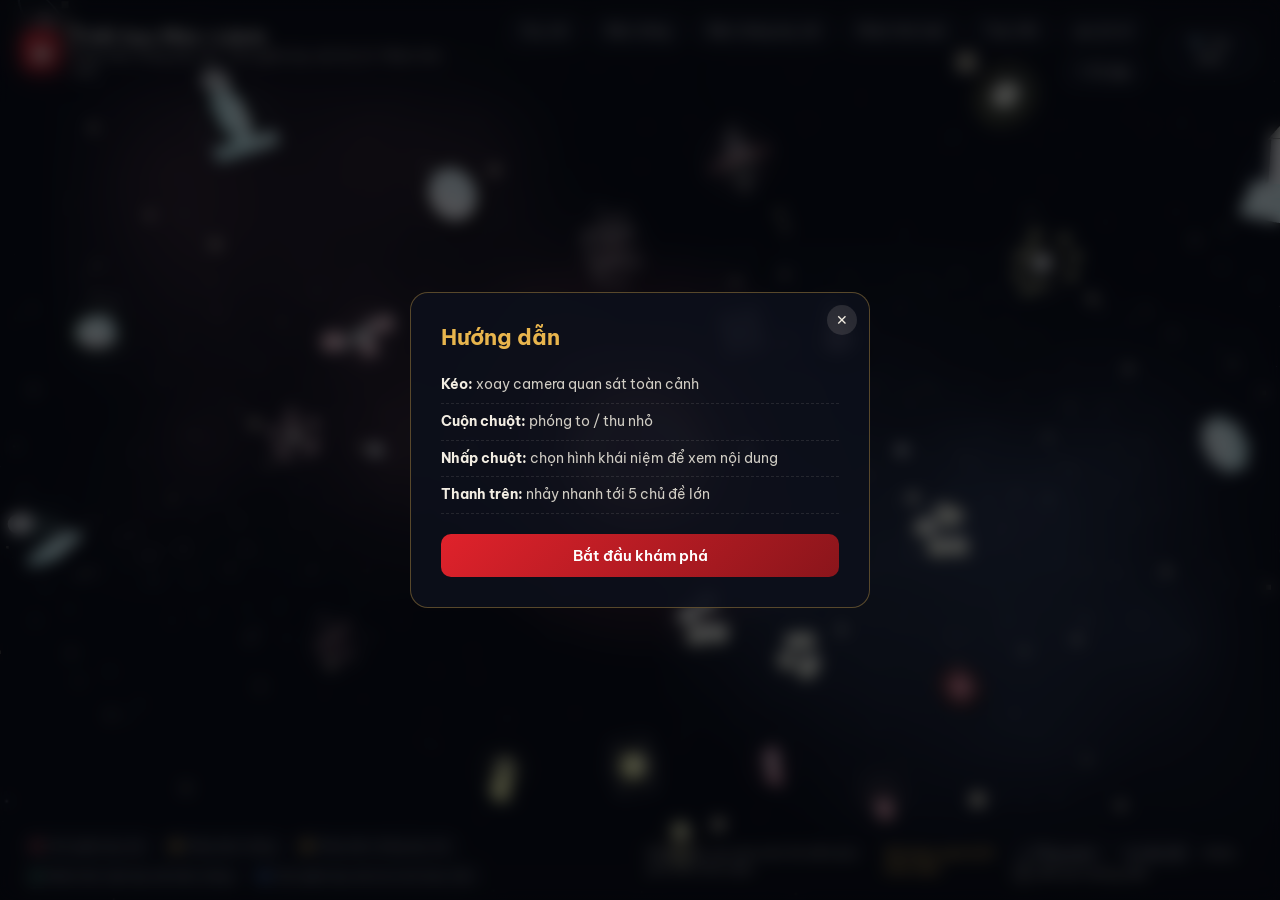
<file: index.html>
<!DOCTYPE html>
<html lang="vi">
<head>
<meta charset="UTF-8" />
<meta name="viewport" content="width=device-width, initial-scale=1.0" />
<title>Triết học Mác–Lênin · Không gian 3D</title>
<meta name="description" content="Trực quan hóa triết học Mác–Lênin bằng không gian 3D tương tác: 5 cụm chủ đề, 22 khái niệm, mô phỏng 3 quy luật cơ bản và dòng thời gian lịch sử." />
<meta name="theme-color" content="#05060a" />
<meta property="og:title" content="Triết học Mác–Lênin · Không gian 3D" />
<meta property="og:description" content="Khám phá phép biện chứng duy vật qua hình khối 3D và mô phỏng tương tác." />
<meta property="og:type" content="website" />
<link rel="icon" href="data:image/svg+xml,%3Csvg xmlns='http://www.w3.org/2000/svg' viewBox='0 0 100 100'%3E%3Ccircle cx='50' cy='50' r='46' fill='%23e0222b'/%3E%3Ccircle cx='50' cy='50' r='20' fill='%23e8b54d'/%3E%3C/svg%3E">
<link rel="preconnect" href="https://fonts.googleapis.com">
<link rel="preconnect" href="https://fonts.gstatic.com" crossorigin>
<link href="https://fonts.googleapis.com/css2?family=Be+Vietnam+Pro:wght@400;500;600;700&display=swap" rel="stylesheet" media="print" onload="this.media='all'">
<link rel="stylesheet" href="css/style.css" />
<link rel="stylesheet" href="css/fonts.css" />
</head>
<body>

<!-- ===== 3D canvas ===== -->
<div id="scene-container"></div>

<!-- ===== Loading screen ===== -->
<div id="loader">
  <div class="loader-inner">
    <div class="loader-ring"></div>
    <h1>Triết học Mác–Lênin</h1>
    <p>Đang khởi tạo không gian tư duy 3D…</p>
    <div class="loader-bar"><div class="loader-fill"></div></div>
  </div>
</div>

<script>
/* Loader biến mất ĐỘC LẬP với main.js — không bao giờ kẹt ở màn hình khởi tạo */
(function () {
  var loader = document.getElementById("loader");
  function hide() {
    if (loader && !loader.classList.contains("gone")) loader.classList.add("gone");
  }
  window.__hideLoader = hide;              // main.js gọi khi scene sẵn sàng
  document.addEventListener("mln-ready", hide);
  document.addEventListener("DOMContentLoaded", function () { setTimeout(hide, 2500); });
  if (document.readyState !== "loading") setTimeout(hide, 2500); // fallback tuyệt đối
})();

/* Hiển thị lỗi runtime ngay trên màn hình để dễ chẩn đoán */
window.addEventListener("error", function (ev) {
  var msg = (ev && ev.message) ? ev.message : "Lỗi không xác định";
  var src = (ev && ev.filename) ? ev.filename.split("/").pop() : "";
  var el = document.getElementById("mln-error");
  if (!el) {
    el = document.createElement("div");
    el.id = "mln-error";
    el.style.cssText = "position:fixed;top:12px;left:50%;transform:translateX(-50%);z-index:1000;max-width:92vw;background:rgba(120,0,0,.95);color:#ffe0e0;font-family:Consolas,monospace;font-size:.8rem;padding:12px 16px;border-radius:10px;border:1px solid #ff7777;box-shadow:0 8px 30px rgba(0,0,0,.5);cursor:pointer;white-space:pre-wrap;";
    el.addEventListener("click", function () { el.remove(); });
    document.body.appendChild(el);
  }
  el.textContent = "⚠ Lỗi: " + msg + (src ? "  [" + src + "]" : "");
});
</script>

<!-- ===== Title / top bar ===== -->
<header id="titlebar">
  <div class="brand">
    <span class="brand-icon">◉</span>
    <div>
      <h1>Triết học Mác–Lênin</h1>
      <p>Phép biện chứng duy vật · Chủ nghĩa duy vật lịch sử · Nhận thức luận</p>
    </div>
  </div>
  <nav class="top-nav">
    <button class="nav-btn" data-topic="materialism">Duy vật</button>
    <button class="nav-btn" data-topic="dialectics">Biện chứng</button>
    <button class="nav-btn" data-topic="materialist-dialectics">Biện chứng duy vật</button>
    <button class="nav-btn" data-topic="cognition">Nhận thức luận</button>
    <button class="nav-btn" data-topic="practice">Thực tiễn</button>
    <button class="nav-btn nav-timeline" id="btn-timeline">🕰 Lịch sử</button>
    <button class="nav-btn" id="btn-quiz">✎ Ôn tập</button>
  </nav>

  <div class="search-wrap">
    <button id="btn-search" class="nav-btn" title="Tìm khái niệm (phím /)">🔍 Tìm kiếm</button>
    <div id="search-panel" class="hidden">
      <input id="search-input" type="text" placeholder="Gõ tên khái niệm… (vd: mâu thuẫn)" autocomplete="off" />
      <div id="search-results"></div>
    </div>
  </div>

  <div class="mobile-menu">
    <button id="hamburger" class="hamburger" aria-label="Mở menu chủ đề" aria-expanded="false">☰</button>
    <div id="mobile-nav" class="mobile-nav hidden">
      <button class="nav-btn" data-topic="materialism">Duy vật</button>
      <button class="nav-btn" data-topic="dialectics">Biện chứng</button>
      <button class="nav-btn" data-topic="materialist-dialectics">Biện chứng duy vật</button>
      <button class="nav-btn" data-topic="cognition">Nhận thức luận</button>
      <button class="nav-btn" data-topic="practice">Thực tiễn</button>
      <button class="nav-btn nav-timeline" id="btn-timeline-mobile">🕰 Lịch sử</button>
      <button class="nav-btn" id="btn-quiz-mobile">✎ Ôn tập</button>
    </div>
  </div>
</header>

<!-- ===== Panel info khái niệm (bên phải) ===== -->
<div id="info-panel" class="hidden" role="dialog" aria-label="Nội dung khái niệm">
  <button id="info-close" title="Đóng" aria-label="Đóng bảng khái niệm">✕</button>
  <div id="info-content"></div>
</div>

<!-- ===== Overlay hướng dẫn ===== -->
<div id="help" class="hidden" role="dialog" aria-modal="true" aria-label="Hướng dẫn sử dụng">
  <div class="card">
    <button id="help-close" title="Đóng" aria-label="Đóng bảng hướng dẫn">✕</button>
    <h2>Hướng dẫn</h2>
    <ul id="help-list">
      <li data-kind="mouse"><b>Kéo:</b> xoay camera quan sát toàn cảnh</li>
      <li data-kind="mouse"><b>Cuộn chuột:</b> phóng to / thu nhỏ</li>
      <li><b>Nhấp chuột:</b> chọn hình khái niệm để xem nội dung</li>
      <li data-kind="touch"><b>Chạm & vuốt:</b> xoay camera quan sát</li>
      <li data-kind="touch"><b>Chụm 2 ngón:</b> phóng to / thu nhỏ</li>
      <li><b>Thanh trên:</b> nhảy nhanh tới 5 chủ đề lớn</li>
    </ul>
    <button id="help-done" class="btn-primary">Bắt đầu khám phá</button>
  </div>
</div>

<!-- ===== Panel mô phỏng quy luật (bên trái, mở khi nhấn các quy luật) ===== -->
<div id="sim-panel" class="hidden" role="dialog" aria-label="Mô phỏng quy luật">
  <div class="sim-header">
    <h2 id="sim-title"></h2>
    <button id="sim-close" title="Đóng" aria-label="Đóng bảng mô phỏng">✕</button>
  </div>
  <canvas id="sim-canvas"></canvas>
  <div id="sim-caption"></div>
  <div id="sim-controls"></div>
</div>

<!-- ===== Timeline lịch sử ===== -->
<div id="timeline-modal" class="hidden" role="dialog" aria-modal="true" aria-label="Dòng thời gian lịch sử">
  <div class="tl-card">
    <button id="timeline-close" title="Đóng" aria-label="Đóng dòng thời gian">✕</button>
    <h2 id="tl-title"></h2>
    <p id="tl-intro"></p>
    <div id="tl-eras"></div>
    <div id="tl-track"></div>
  </div>
</div>

<!-- ===== Ôn tập trắc nghiệm ===== -->
<div id="quiz-modal" class="hidden" role="dialog" aria-modal="true" aria-label="Ôn tập trắc nghiệm">
  <div class="tl-card quiz-card">
    <button id="quiz-close" title="Đóng" aria-label="Đóng ôn tập">✕</button>
    <h2>✎ Ôn tập nhanh</h2>
    <p id="quiz-status"></p>
    <div id="quiz-body"></div>
  </div>
</div>

<!-- ===== Legend & footer ===== -->
<footer id="footer">
  <div id="legend" aria-label="Chú thích màu các cụm chủ đề"></div>
  <span id="current-target">Nhấp vào các hình khối 3D để khám phá các khái niệm</span>
  <span id="progress-count"></span>
  <span class="hint"><button id="btn-overview" class="footer-btn" title="Về lại toàn cảnh">⌂ Tổng quan</button> · <button id="btn-links" class="footer-btn" title="Hiện/ẩn đường nối các cụm">⧉ Liên kết</button> · Nhấn <kbd>H</kbd> để xem hướng dẫn</span>
</footer>

<script src="js/vendor/three.min.js"></script>
<script src="js/vendor/OrbitControls.js"></script>
<script src="js/data.js"></script>
<script src="js/main.js"></script>
</body>
</html>
</file>
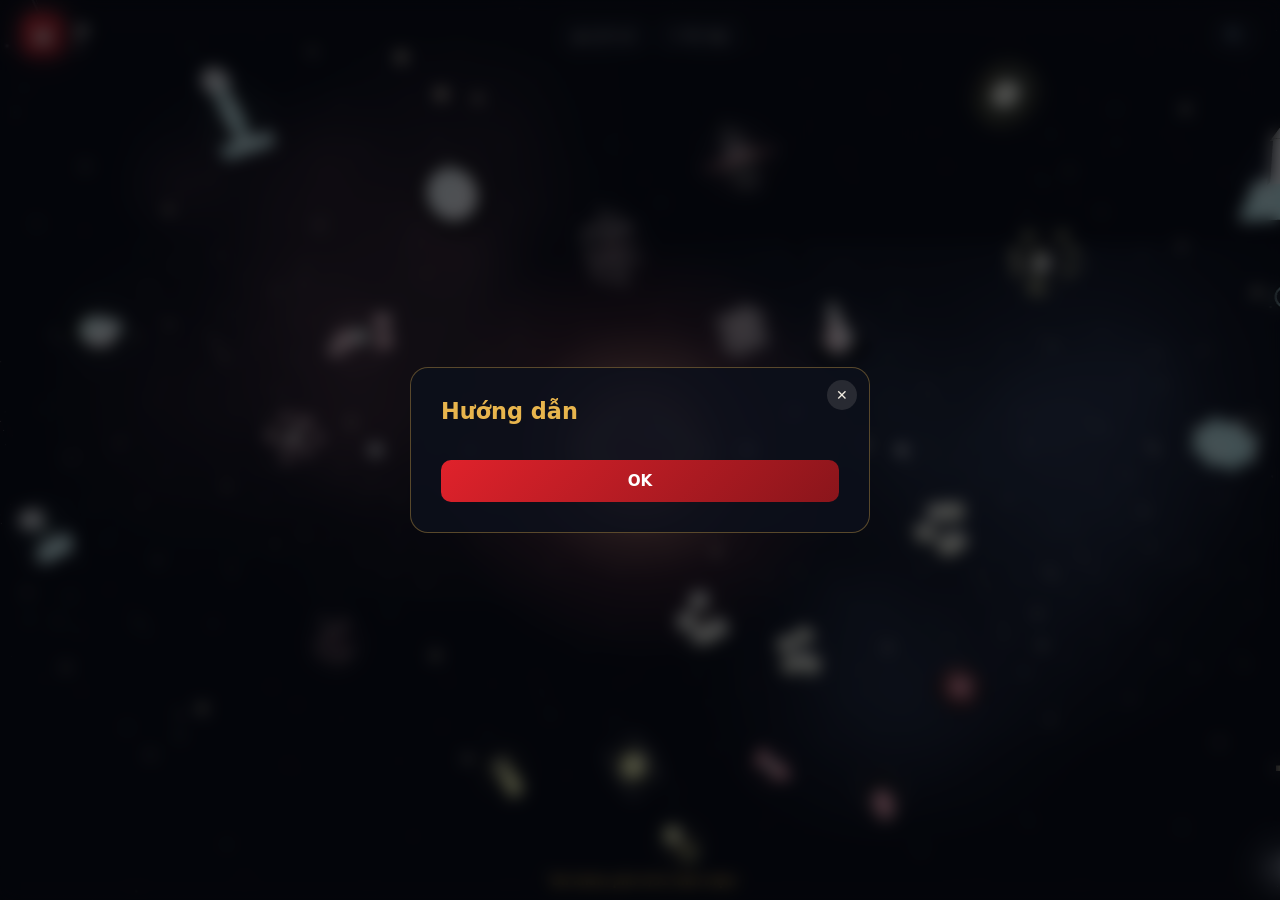
<file: test/probe.html>
<!DOCTYPE html>
<html lang="vi">
<head>
  <meta charset="UTF-8" />
  <title>MLN Probe</title>
  <link rel="stylesheet" href="../css/style.css" />
</head>
<body>
  <!-- Probe: dựng lại đúng cấu trúc index.html + gom lỗi console vào __mlnErrors -->
  <div id="scene-container"></div>
  <div id="loader"><div class="loader-inner"><div class="loader-ring"></div>
    <h1>probe</h1><p>…</p><div class="loader-bar"><div class="loader-fill"></div></div></div></div>
  <script>
    window.__mlnErrors = [];
    window.addEventListener("error", function (ev) { window.__mlnErrors.push(ev.message); });
    (function () {
      var loader = document.getElementById("loader");
      function hide() { if (loader && !loader.classList.contains("gone")) loader.classList.add("gone"); }
      window.__hideLoader = hide;
      document.addEventListener("mln-ready", hide);
      setTimeout(hide, 2500);
    })();
  </script>
  <header id="titlebar"><div class="brand"><span class="brand-icon">◉</span><div><h1>p</h1><p>p</p></div></div>
    <nav class="top-nav">
      <button class="nav-btn nav-timeline" id="btn-timeline">🕰 Lịch sử</button>
      <button class="nav-btn" id="btn-quiz">✎ Ôn tập</button>
    </nav>
    <div class="search-wrap">
      <button id="btn-search" class="nav-btn" title="Tìm kiếm">🔍</button>
      <div id="search-panel" class="hidden">
        <input id="search-input" type="text" />
        <div id="search-results"></div>
      </div>
    </div>
    <div class="mobile-menu"><button id="hamburger" aria-label="menu">☰</button>
      <div id="mobile-nav" class="mobile-nav hidden">
        <button class="nav-btn nav-timeline" id="btn-timeline-mobile">🕰 Lịch sử</button>
        <button class="nav-btn" id="btn-quiz-mobile">✎ Ôn tập</button>
      </div></div>
  </header>
  <div id="info-panel" class="hidden"><button id="info-close">✕</button><div id="info-content"></div></div>
  <div id="help" class="hidden"><div class="card"><button id="help-close">✕</button>
    <h2>Hướng dẫn</h2><ul id="help-list"></ul><button id="help-done">OK</button></div></div>
  <div id="sim-panel" class="hidden"><div class="sim-header"><h2 id="sim-title"></h2>
    <button id="sim-close">✕</button></div><canvas id="sim-canvas"></canvas>
    <div id="sim-caption"></div><div id="sim-controls"></div></div>
  <div id="timeline-modal" class="hidden"><div class="tl-card"><button id="timeline-close">✕</button>
    <h2 id="tl-title"></h2><p id="tl-intro"></p><div id="tl-eras"></div><div id="tl-track"></div></div></div>
  <div id="quiz-modal" class="hidden"><div class="tl-card quiz-card"><button id="quiz-close">✕</button>
    <h2>✎ Ôn tập</h2><p id="quiz-status"></p><div id="quiz-body"></div></div></div>
  <footer id="footer"><span id="current-target"></span><span id="progress-count"></span><span class="hint"></span></footer>

  <script src="../js/vendor/three.min.js"></script>
  <script src="../js/vendor/OrbitControls.js"></script>
  <script src="../js/data.js"></script>
  <script src="../js/main.js"></script>
  <script>
    // Kết quả cho headless đọc qua document title
    setTimeout(function () {
      const ok = !!window.__mlnScene && document.getElementById("loader").classList.contains("gone");
      const c = window.__mlnTopicCenter ? window.__mlnTopicCenter("materialist-dialectics") : null;
      // navOk: tâm trả về phải GẦN tâm thật của các node tag "materialist-dialectics"
      // (tính độc lập từ scene graph, không tin kết quả của topicCenter).
      let navOk = false;
      if (c && window.__mlnScene) {
        let n = 0; const sx = { x: 0, y: 0, z: 0 };
        window.__mlnScene.traverse(function (o) {
          const nd = o.userData && o.userData.node;
          if (nd && nd.tag === "materialist-dialectics" && o.userData.color) {
            n++;
            const w = o.getWorldPosition(new THREE.Vector3());
            sx.x += w.x; sx.y += w.y; sx.z += w.z;
          }
        });
        if (n >= 2) {
          const ex = sx.x / n, ey = sx.y / n, ez = sx.z / n;
          const d = Math.sqrt((c.x - ex) * (c.x - ex) + (c.y - ey) * (c.y - ey) + (c.z - ez) * (c.z - ez));
          navOk = d < 5;
        }
      }
      document.title = "MLNCHECK:" + (ok && navOk ? "PASS" : "FAIL") + ":errs=" + window.__mlnErrors.length;
      if (window.__mlnErrors.length) console.log("ERRORS:", JSON.stringify(window.__mlnErrors));
    }, 3500);
  </script>
</body>
</html>
</file>
<file: css/style.css>
/* ====== Triết học Mác–Lênin · Web 3D ====== */
:root {
  --bg-0: #05060a;
  --bg-1: #0b0f1a;
  --red: #e0222b;
  --red-dark: #8a151b;
  --red-glow: rgba(224, 34, 43, 0.55);
  --gold: #e8b54d;
  --cream: #f2ede2;
  --muted: rgba(242, 237, 226, 0.78);
  --panel: rgba(13, 17, 28, 0.88);
  --panel-border: rgba(232, 181, 77, 0.35);
  --radius: 14px;
}

@media (prefers-reduced-motion: reduce) {
  * { animation-duration: .01ms !important; animation-iteration-count: 1 !important; transition-duration: .01ms !important; }
  .loader-fill { width: 100%; }
}

* { margin: 0; padding: 0; box-sizing: border-box; }

html, body {
  width: 100%;
  height: 100%;
  overflow: hidden;
  background: var(--bg-0);
  color: var(--cream);
  font-family: "Be Vietnam Pro", "Segoe UI", system-ui, sans-serif;
  -webkit-font-smoothing: antialiased;
}

#scene-container {
  position: fixed;
  inset: 0;
  z-index: 0;
}
#scene-container canvas { display: block; }

/* ---------- Loader ---------- */
#loader {
  position: fixed;
  inset: 0;
  z-index: 100;
  background: radial-gradient(circle at 50% 40%, #121a2c 0%, #05060a 70%);
  display: flex;
  align-items: center;
  justify-content: center;
  transition: opacity .6s ease;
}
#loader.gone { opacity: 0; pointer-events: none; }

.loader-inner { text-align: center; }
.loader-ring {
  width: 74px; height: 74px;
  margin: 0 auto 22px;
  border: 4px solid rgba(232,181,77,.15);
  border-top-color: var(--gold);
  border-radius: 50%;
  animation: spin 1s linear infinite;
}
@keyframes spin { to { transform: rotate(360deg); } }

.loader-inner h1 {
  font-size: 1.6rem;
  letter-spacing: .04em;
  color: var(--cream);
}
.loader-inner p { color: var(--muted); margin: 8px 0 18px; font-size: .9rem; }
.loader-bar {
  width: 260px; height: 4px;
  background: rgba(242,237,226,.12);
  border-radius: 99px;
  overflow: hidden;
  margin: 0 auto;
}
.loader-fill {
  height: 100%;
  width: 0%;
  background: linear-gradient(90deg, var(--red), var(--gold));
  transition: width .3s ease;
  animation: loader-fill-grow 2.2s ease forwards;
}
@keyframes loader-fill-grow {
  0% { width: 0%; }
  60% { width: 68%; }
  100% { width: 100%; }
}

/* ---------- Title bar ---------- */
#titlebar {
  position: fixed;
  top: 0; left: 0; right: 0;
  z-index: 20;
  display: flex;
  align-items: center;
  justify-content: space-between;
  gap: 16px;
  padding: 14px 22px;
  background: linear-gradient(180deg, rgba(5,6,10,.85), rgba(5,6,10,0));
  pointer-events: none;
}
.brand { display: flex; align-items: center; gap: 12px; pointer-events: auto; }
.brand-icon {
  display: grid; place-items: center;
  width: 42px; height: 42px;
  border-radius: 12px;
  font-size: 1.5rem;
  color: var(--cream);
  background: linear-gradient(135deg, var(--red), var(--red-dark));
  box-shadow: 0 0 22px var(--red-glow);
}
.brand h1 { font-size: 1.15rem; font-weight: 700; letter-spacing: .02em; }
.brand p { font-size: .72rem; color: var(--muted); }

.top-nav {
  display: flex; gap: 8px;
  pointer-events: auto;
  flex-wrap: wrap;
  justify-content: flex-end;
}
.nav-btn {
  padding: 8px 14px;
  border: 1px solid rgba(242,237,226,.2);
  border-radius: 999px;
  background: rgba(13,17,28,.55);
  color: var(--cream);
  font-family: inherit;
  font-size: .78rem;
  cursor: pointer;
  transition: all .2s ease;
  backdrop-filter: blur(6px);
}
.nav-btn:hover { border-color: var(--gold); color: var(--gold); transform: translateY(-1px); }
.nav-btn.active {
  background: linear-gradient(135deg, var(--red), var(--red-dark));
  border-color: transparent;
  color: #fff;
  box-shadow: 0 4px 18px var(--red-glow);
}

/* ---------- Info panel ---------- */
#info-panel {
  position: fixed;
  top: 88px; right: 20px;
  z-index: 30;
  width: 380px;
  max-height: calc(100vh - 140px);
  overflow-y: auto;
  padding: 22px;
  background: var(--panel);
  border: 1px solid var(--panel-border);
  border-radius: var(--radius);
  backdrop-filter: blur(14px);
  box-shadow: 0 18px 60px rgba(0,0,0,.55);
  animation: slide-in .28s ease;
}
#info-panel.hidden, #sim-panel.hidden, #help.hidden { display: none; }
@keyframes slide-in { from { opacity: 0; transform: translateX(18px); } to { opacity: 1; transform: none; } }

#info-close, #sim-close, #help-close {
  position: absolute;
  top: 12px; right: 12px;
  width: 30px; height: 30px;
  border: 0;
  border-radius: 50%;
  background: rgba(242,237,226,.12);
  color: var(--cream);
  font-size: .85rem;
  cursor: pointer;
  transition: background .2s;
}
#info-close:hover, #sim-close:hover, #help-close:hover { background: var(--red); }

.info-tag {
  display: inline-block;
  padding: 3px 10px;
  margin-bottom: 10px;
  border-radius: 99px;
  font-size: .68rem;
  letter-spacing: .06em;
  text-transform: uppercase;
  color: var(--gold);
  border: 1px solid rgba(232,181,77,.4);
  background: rgba(232,181,77,.08);
}
.info-vi {
  font-size: 1.35rem;
  font-weight: 700;
  line-height: 1.3;
  margin-bottom: 2px;
}
.info-rule {
  font-size: .72rem;
  color: var(--red);
  font-weight: 600;
  letter-spacing: .05em;
  text-transform: uppercase;
  margin-bottom: 12px;
}
.info-body { font-size: .86rem; line-height: 1.7; color: rgba(242,237,226,.85); }
.info-body p + p { margin-top: 10px; }
.info-body b { color: var(--gold); }
.info-example {
  margin-top: 14px;
  padding: 12px 14px;
  background: rgba(224,34,43,.1);
  border-left: 3px solid var(--red);
  border-radius: 8px;
  font-size: .8rem;
  line-height: 1.6;
  color: rgba(242,237,226,.9);
}
.info-example .lbl {
  display: block;
  font-size: .66rem;
  text-transform: uppercase;
  letter-spacing: .08em;
  color: var(--red);
  font-weight: 700;
  margin-bottom: 4px;
}
.sim-launch {
  margin-top: 16px;
  text-align: center;
}
.sim-launch .sim-play {
  width: 100%;
  padding: 12px;
  font-size: .88rem;
}

/* ---------- Điều hướng node Trước/Sau + liên kết liên quan ---------- */
.info-nav { display: flex; gap: 8px; margin-top: 14px; }
.info-nav .sim-btn { flex: 1; font-size: .7rem; white-space: nowrap; overflow: hidden; text-overflow: ellipsis; }
.info-related { margin-top: 12px; display: flex; flex-direction: column; gap: 6px; }
.info-related .lbl { font-size: .66rem; text-transform: uppercase; letter-spacing: .08em; color: var(--gold); font-weight: 700; }
.rel-link {
  text-align: left; padding: 7px 10px; border-radius: 8px; cursor: pointer;
  border: 1px solid rgba(242,237,226,.15); background: rgba(242,237,226,.05);
  color: var(--cream); font-family: inherit; font-size: .76rem; transition: all .2s;
}
.rel-link:hover { border-color: var(--gold); color: var(--gold); }

/* ---------- Simulation panel ---------- */
#sim-panel {
  position: fixed;
  top: 88px; left: 20px;
  z-index: 30;
  width: 420px;
  max-height: calc(100vh - 140px);
  overflow-y: auto;
  padding: 20px;
  background: var(--panel);
  border: 1px solid var(--panel-border);
  border-radius: var(--radius);
  backdrop-filter: blur(14px);
  box-shadow: 0 18px 60px rgba(0,0,0,.55);
  animation: slide-in-left .28s ease;
}
@keyframes slide-in-left { from { opacity: 0; transform: translateX(-18px); } to { opacity: 1; transform: none; } }

.sim-header { display: flex; align-items: center; gap: 10px; margin-bottom: 12px; padding-right: 34px; }
.sim-header h2 { font-size: 1.05rem; }
#sim-canvas {
  width: 100%;
  height: 240px;
  border-radius: 10px;
  background: #080b12;
  display: block;
}
#sim-caption {
  margin-top: 12px;
  font-size: .82rem;
  line-height: 1.6;
  color: rgba(242,237,226,.85);
}
#sim-controls {
  margin-top: 12px;
  display: flex;
  gap: 10px;
  align-items: center;
  flex-wrap: wrap;
}
.sim-btn {
  padding: 8px 16px;
  border-radius: 8px;
  border: 1px solid rgba(232,181,77,.45);
  background: rgba(232,181,77,.1);
  color: var(--gold);
  font-family: inherit;
  font-size: .8rem;
  cursor: pointer;
  transition: all .2s;
}
.sim-btn:hover { background: var(--gold); color: #1a1505; }
.sim-play {
  border-color: var(--red);
  background: linear-gradient(135deg, var(--red), var(--red-dark));
  color: #fff;
  min-width: 96px;
}
.sim-play:hover { background: var(--red); color: #fff; }

/* ---------- Help overlay ---------- */
#help {
  position: fixed;
  inset: 0;
  z-index: 50;
  display: grid;
  place-items: center;
  background: rgba(5,6,10,.7);
  backdrop-filter: blur(8px);
}
#help .card {
  position: relative;
  width: min(460px, 90vw);
  max-height: 86vh;
  overflow-y: auto;
  padding: 30px;
  background: var(--panel);
  border: 1px solid var(--panel-border);
  border-radius: 18px;
  text-align: left;
}
#help h2 { font-size: 1.4rem; margin-bottom: 16px; color: var(--gold); }
#help ul { list-style: none; }
#help li {
  padding: 7px 0;
  font-size: .9rem;
  line-height: 1.5;
  color: rgba(242,237,226,.85);
  border-bottom: 1px dashed rgba(242,237,226,.1);
}
#help li b { color: var(--cream); }
#help-done {
  margin-top: 20px;
  width: 100%;
  padding: 12px;
  border: 0;
  border-radius: 10px;
  background: linear-gradient(135deg, var(--red), var(--red-dark));
  color: #fff;
  font-family: inherit;
  font-size: .95rem;
  font-weight: 600;
  cursor: pointer;
}
#help-done:hover { filter: brightness(1.12); }

/* ---------- Timeline modal ---------- */
#timeline-modal {
  position: fixed;
  inset: 0;
  z-index: 50;
  display: grid;
  place-items: center;
  background: rgba(5,6,10,.78);
  backdrop-filter: blur(10px);
}
#timeline-modal.hidden { display: none; }

.tl-card {
  position: relative;
  width: min(960px, 92vw);
  height: min(78vh, 640px);          /* fixed height → close button never jumps */
  min-height: 420px;
  overflow-y: auto;
  padding: 28px 26px;
  background: var(--panel);
  border: 1px solid var(--panel-border);
  border-radius: 18px;
  box-shadow: 0 24px 80px rgba(0,0,0,.6);
}
#timeline-close {
  position: sticky;
  float: right;
  top: 0;
  margin: 0 0 10px 10px;
  width: 32px; height: 32px;
  border: 0;
  border-radius: 50%;
  background: rgba(242,237,226,.12);
  color: var(--cream);
  cursor: pointer;
  z-index: 5;
}
#timeline-close:hover { background: var(--red); }
.tl-card > h2 { font-size: 1.5rem; color: var(--gold); margin-bottom: 8px; }
.tl-card > p#tl-intro { font-size: .86rem; line-height: 1.65; color: var(--muted); margin-bottom: 20px; }

#tl-eras { display: flex; gap: 8px; margin-bottom: 16px; flex-wrap: wrap; }
.tl-era-tag {
  padding: 7px 14px;
  border-radius: 999px;
  border: 1px solid rgba(242,237,226,.22);
  background: rgba(242,237,226,.05);
  color: var(--cream);
  font-size: .78rem;
  cursor: pointer;
  font-family: inherit;
  transition: all .2s;
}
.tl-era-tag:hover { border-color: var(--gold); }
.tl-era-tag.active {
  border-color: transparent;
  color: #fff;
  background: var(--era, var(--red));   /* màu theo kỷ nguyên, set từ main.js */
  box-shadow: 0 4px 16px rgba(0,0,0,.4);
}

#tl-track {
  position: relative;
  margin: 8px 0 4px;
  padding-left: 8px;
}
/* vertical spine */
#tl-track::before {
  content: "";
  position: absolute;
  left: 14px; top: 6px; bottom: 6px;
  width: 2px;
  background: linear-gradient(180deg, var(--red), var(--gold), var(--red));
  opacity: .6;
  border-radius: 99px;
}
.tl-item {
  position: relative;
  padding: 0 0 22px 44px;
}
.tl-item::before {
  content: "";
  position: absolute;
  left: 8px; top: 5px;
  width: 13px; height: 13px;
  border-radius: 50%;
  background: var(--gold);
  box-shadow: 0 0 12px var(--gold);
  border: 2px solid #1a1505;
}
.tl-item .tl-year {
  display: inline-block;
  padding: 2px 10px;
  margin-bottom: 4px;
  border-radius: 99px;
  background: rgba(224,34,43,.15);
  color: #ff8f94;
  font-size: .72rem;
  font-weight: 700;
  letter-spacing: .04em;
}
.tl-item h3 { font-size: .95rem; margin-bottom: 4px; color: var(--cream); }
.tl-item p { font-size: .8rem; line-height: 1.6; color: rgba(242,237,226,.78); }
.tl-node-link { margin-top: 6px; width: fit-content; }

/* ---------- Topic banner (giới thiệu cụm chủ đề khi nhảy tới) ---------- */
#topic-banner {
  position: fixed;
  top: 78px;
  left: 50%;
  transform: translate(-50%, -12px);
  z-index: 25;
  max-width: min(560px, calc(100vw - 24px));
  padding: 14px 22px;
  text-align: center;
  background: var(--panel);
  border: 1px solid var(--panel-border);
  border-radius: var(--radius);
  backdrop-filter: blur(12px);
  box-shadow: 0 12px 40px rgba(0,0,0,.5);
  opacity: 0;
  pointer-events: none;
  transition: opacity .35s ease, transform .35s ease;
}
#topic-banner.show { opacity: 1; transform: translate(-50%, 0); }
#topic-banner h2 { font-size: 1rem; color: var(--gold); margin-bottom: 4px; }
#topic-banner p { font-size: .8rem; line-height: 1.55; color: rgba(242,237,226,.85); }

/* ---------- Footer ---------- */
#footer {
  position: fixed;
  bottom: 0; left: 0; right: 0;
  z-index: 20;
  display: flex;
  align-items: center;
  justify-content: space-between;
  gap: 12px;
  padding: 12px 22px;
  font-size: .78rem;
  color: var(--muted);
  background: linear-gradient(0deg, rgba(5,6,10,.8), rgba(5,6,10,0));
  pointer-events: none;
}
#footer kbd {
  padding: 2px 7px;
  border: 1px solid rgba(242,237,226,.3);
  border-radius: 5px;
  font-family: inherit;
  font-size: .72rem;
  background: rgba(242,237,226,.08);
}

/* Scrollbar */
::-webkit-scrollbar { width: 8px; }
::-webkit-scrollbar-track { background: transparent; }
::-webkit-scrollbar-thumb { background: rgba(232,181,77,.3); border-radius: 99px; }

/* ---------- Mobile hamburger menu ---------- */
.mobile-menu { display: none; position: relative; pointer-events: auto; }
.hamburger {
  width: 42px; height: 42px;
  border: 1px solid rgba(242,237,226,.25);
  border-radius: 10px;
  background: rgba(13,17,28,.7);
  color: var(--cream);
  font-size: 1.25rem;
  cursor: pointer;
  backdrop-filter: blur(6px);
}
.hamburger:hover { border-color: var(--gold); color: var(--gold); }
.mobile-nav {
  position: absolute;
  top: 52px; right: 0;
  display: flex;
  flex-direction: column;
  gap: 8px;
  min-width: 190px;
  padding: 12px;
  background: rgba(13,17,28,.95);
  border: 1px solid var(--panel-border);
  border-radius: 12px;
  backdrop-filter: blur(14px);
  box-shadow: 0 16px 50px rgba(0,0,0,.6);
  z-index: 60;
}
.mobile-nav .nav-btn { text-align: left; }
.mobile-nav.hidden { display: none; }

/* Responsive */
@media (max-width: 860px) {
  #info-panel {
    top: auto; bottom: 0; right: 0; left: 0; width: 100%;
    max-height: 46vh; border-radius: 16px 16px 0 0;
    animation: slide-up .28s ease;
  }
  #sim-panel {
    top: auto; bottom: 0; right: 0; left: 0; width: 100%;
    max-height: 54vh; border-radius: 16px 16px 0 0;
  }
  @keyframes slide-up { from { opacity: 0; transform: translateY(24px); } to { opacity: 1; transform: none; } }
  .brand p { display: none; }
  .brand h1 { font-size: .98rem; }
  #titlebar { padding: 10px 14px; }
  .top-nav { display: none; }
  .mobile-menu { display: block; }
}

/* ---------- Tìm kiếm khái niệm ---------- */
.search-wrap { position: relative; pointer-events: auto; }
#search-panel {
  position: absolute; top: 52px; right: 0; width: min(340px, 84vw);
  padding: 12px; background: rgba(13,17,28,.96); border: 1px solid var(--panel-border);
  border-radius: 12px; backdrop-filter: blur(14px); box-shadow: 0 16px 50px rgba(0,0,0,.6);
  display: flex; flex-direction: column; gap: 8px; z-index: 60;
}
#search-panel.hidden { display: none; }
#search-input {
  padding: 10px 12px; border-radius: 8px; border: 1px solid rgba(242,237,226,.25);
  background: rgba(242,237,226,.06); color: var(--cream); font-family: inherit; font-size: .85rem;
}
#search-input:focus { outline: none; border-color: var(--gold); }
#search-results { display: flex; flex-direction: column; gap: 6px; max-height: 300px; overflow-y: auto; }
#search-results small { display: block; opacity: .6; margin-top: 2px; }
.search-empty { font-size: .78rem; color: var(--muted); padding: 6px 4px; }
@media (max-width: 860px) { .search-wrap { margin-right: 44px; } }

/* ---------- Legend cụm chủ đề (footer trái) ---------- */
#progress-count { color: var(--gold); font-size: .72rem; font-weight: 600; margin-left: 8px; }
#legend { display: flex; gap: 6px; flex-wrap: wrap; pointer-events: auto; }
.legend-item {
  display: flex; align-items: center; gap: 6px;
  padding: 4px 10px; border: 1px solid rgba(242,237,226,.16);
  border-radius: 999px; background: rgba(13,17,28,.55);
  color: var(--muted); font-family: inherit; font-size: .68rem;
  cursor: pointer; transition: all .2s; backdrop-filter: blur(6px);
}
.legend-item:hover { color: var(--cream); border-color: rgba(242,237,226,.4); transform: translateY(-1px); }
.legend-dot { width: 8px; height: 8px; border-radius: 50%; flex: 0 0 auto; }
.footer-btn {
  pointer-events: auto;
  border: 1px solid rgba(242,237,226,.25); background: rgba(13,17,28,.55);
  color: var(--cream); font-family: inherit; font-size: .72rem;
  padding: 4px 10px; border-radius: 999px; cursor: pointer; transition: all .2s;
}
.footer-btn:hover { border-color: var(--gold); color: var(--gold); }
.footer-btn.active { border-color: var(--gold); color: var(--gold); background: rgba(232,181,77,.18); }
@media (max-width: 860px) { #legend { display: none; } }

/* ---------- Ôn tập trắc nghiệm ---------- */
#quiz-modal { position: fixed; inset: 0; z-index: 50; display: grid; place-items: center; background: rgba(5,6,10,.78); backdrop-filter: blur(10px); }
#quiz-modal.hidden { display: none; }
.quiz-card { width: min(680px, 92vw); height: auto; max-height: min(78vh, 640px); overflow-y: auto; position: relative; }
#quiz-close { position: absolute; top: 16px; right: 16px; width: 32px; height: 32px; border: 0; border-radius: 50%; background: rgba(242,237,226,.12); color: var(--cream); cursor: pointer; }
#quiz-close:hover { background: rgba(242,237,226,.25); }
.quiz-q { font-size: .9rem; line-height: 1.65; margin-bottom: 16px; }
.quiz-q i { color: var(--gold); display: block; margin-top: 8px; font-style: normal; }
.quiz-opt {
  display: block; width: 100%; text-align: left; margin-bottom: 8px;
  padding: 11px 14px; border-radius: 10px; cursor: pointer;
  border: 1px solid rgba(242,237,226,.18); background: rgba(242,237,226,.05);
  color: var(--cream); font-family: inherit; font-size: .84rem; transition: all .15s;
}
.quiz-opt:hover:not(:disabled) { border-color: var(--gold); }
.quiz-opt:disabled { cursor: default; opacity: .85; }
.quiz-right { border-color: #6bbf59 !important; background: rgba(107,191,89,.16) !important; }
.quiz-wrong { border-color: var(--red) !important; background: rgba(224,34,43,.16) !important; }
.quiz-next { margin-top: 14px; padding: 10px 18px; border: 0; border-radius: 10px; background: linear-gradient(135deg, var(--red), var(--red-dark)); color: #fff; font-family: inherit; font-weight: 600; cursor: pointer; }
.quiz-score { font-size: 2.4rem; font-weight: 700; color: var(--gold); text-align: center; margin: 10px 0; }
#quiz-status { font-size: .78rem; color: var(--muted); margin-bottom: 12px; }
</file>
<file: css/fonts.css>
/* Font dự phòng offline — chỉ dùng khi Google Fonts không tải được.
   Nạp SAU style.css; nếu Google đã nạp @font-face cùng tên, trình duyệt
   dùng nguồn đầu tiên thành công, file này chỉ là fallback. */
@font-face {
  font-family: "Be Vietnam Pro";
  font-style: normal;
  font-weight: 400;
  font-display: swap;
  src: local("Be Vietnam Pro"), url("../fonts/be-vietnam-pro-400.woff2") format("woff2");
}
@font-face {
  font-family: "Be Vietnam Pro";
  font-style: normal;
  font-weight: 600;
  font-display: swap;
  src: local("Be Vietnam Pro"), url("../fonts/be-vietnam-pro-600.woff2") format("woff2");
}
@font-face {
  font-family: "Be Vietnam Pro";
  font-style: normal;
  font-weight: 700;
  font-display: swap;
  src: local("Be Vietnam Pro"), url("../fonts/be-vietnam-pro-700.woff2") format("woff2");
}
</file>
